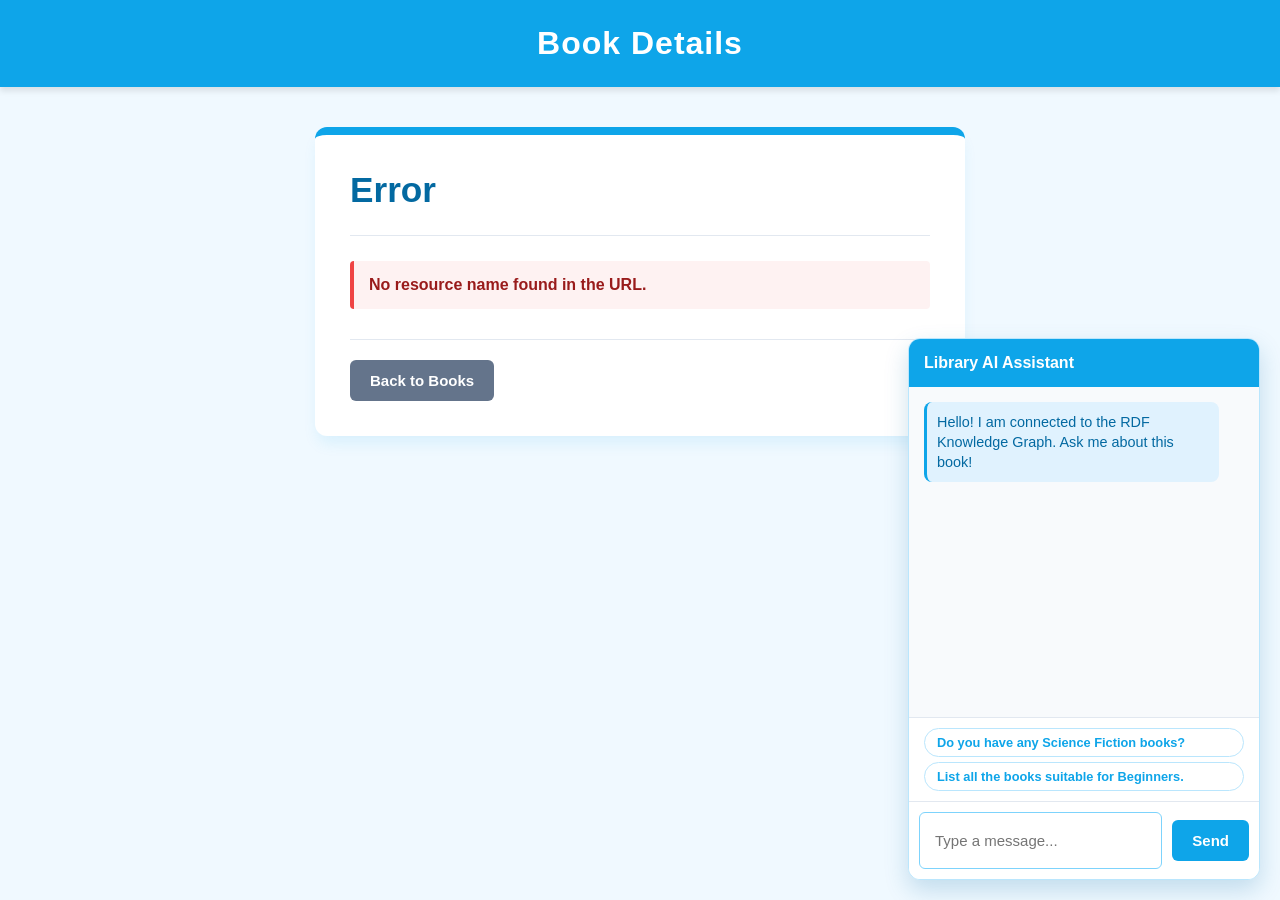
<file: Homework2/src/main/resources/static/book.html>
<!DOCTYPE html>
<html lang="en">
<head>
    <meta charset="UTF-8">
    <meta name="viewport" content="width=device-width, initial-scale=1.0">
    <title>Book Details</title>
    <link rel="stylesheet" href="style.css">
</head>
<body>

<div class="header-band">
    <h1>Book Details</h1>
</div>

<div class="container" style="max-width: 650px;">
    <div class="detail-card">

        <h1 id="bookTitle" style="color: #0369A1; margin: 0; font-size: 2.2em;">Loading...</h1>

        <hr style="border: 0; border-top: 1px solid #E2E8F0; margin: 25px 0;">

        <div id="bookDetails" style="display: none;">
            <div>
                <label class="detail-label">Themes</label>
                <span id="bookThemes" class="badge badge-theme"></span>
            </div>

            <div>
                <label class="detail-label">Target Reading Level</label>
                <span id="bookLevel" class="badge badge-level"></span>
            </div>
        </div>

        <div id="errorMessage" class="error-box" style="display: none;"></div>

        <hr style="border: 0; border-top: 1px solid #E2E8F0; margin: 30px 0 20px 0;">

        <a href="bookslist.html" class="btn" style="background-color: #64748B; margin: 0;"> Back to Books</a>
    </div>

</div>

<div class="chat-widget">
    <div class="chat-header">
        <span>Library AI Assistant</span>
    </div>

    <div class="chat-body" id="chatBody">
        <div class="chat-message msg-ai">
            Hello! I am connected to the RDF Knowledge Graph. Ask me about this book!
        </div>
    </div>

    <div class="chat-starters" id="chatStarters">
    </div>

    <div class="chat-input-area">
        <input type="text" id="chatInput" class="chat-input" placeholder="Type a message...">
        <button onclick="sendChatMessage()" class="btn btn-back">Send</button>
    </div>
</div>

<script>
    const urlParams = new URLSearchParams(window.location.search);
    const bookName = urlParams.get('name');

    if (!bookName) {
        document.getElementById('bookTitle').innerText = "Error";
        const err = document.getElementById('errorMessage');
        err.innerText = "No resource name found in the URL.";
        err.style.display = 'block';
    } else {
        fetch(`/api/rdf/books/details?name=${encodeURIComponent(bookName)}`)
            .then(response => response.json())
            .then(data => {
                if (data.status === 'error') {
                    document.getElementById('bookTitle').innerText = "Not Found";
                    const err = document.getElementById('errorMessage');
                    err.innerText = data.message;
                    err.style.display = 'block';
                } else {
                    document.getElementById('bookTitle').innerText = data.name;
                    document.getElementById('bookThemes').innerText = data.themes || 'None';
                    document.getElementById('bookLevel').innerText = data.level || 'Unknown';
                    document.getElementById('bookDetails').style.display = 'block';
                }
            })
            .catch(err => {
                document.getElementById('bookTitle').innerText = "Network Error";
                const errorBox = document.getElementById('errorMessage');
                errorBox.innerText = "Unable to connect to the local Spring server.";
                errorBox.style.display = 'block';
            });
    }

    function loadStarters() {
        const startersContainer = document.getElementById('chatStarters');
        let starters = [];

        if (bookName) {
            const decodedName = decodeURIComponent(bookName);
            starters = [
                `Who is the author of ${decodedName}?`,
                `What is the main theme of ${decodedName}?`,
                `Recommend me another book similar to ${decodedName}.`
            ];
        } else {
            starters = [
                "Do you have any Science Fiction books?",
                "List all the books suitable for Beginners."
            ];
        }

        starters.forEach(text => {
            const btn = document.createElement('button');
            btn.className = 'starter-btn';
            btn.innerText = text;
            btn.onclick = () => {
                document.getElementById('chatInput').value = text;
                sendChatMessage();
            };
            startersContainer.appendChild(btn);
        });
    }

    function sendChatMessage() {
        const input = document.getElementById('chatInput');
        const message = input.value.trim();
        if (!message) return;

        const chatBody = document.getElementById('chatBody');

        chatBody.innerHTML += `<div class="chat-message msg-user">${message}</div>`;
        input.value = '';
        chatBody.scrollTop = chatBody.scrollHeight;

        const loadId = 'load-' + Date.now();

        chatBody.innerHTML += `<div id="${loadId}" class="chat-message msg-ai" style="opacity: 0.7;">Searching Vector DB...</div>`;
        chatBody.scrollTop = chatBody.scrollHeight;

        fetch('/api/chat/ask', {
            method: 'POST',
            headers: { 'Content-Type': 'application/json' },
            body: JSON.stringify({ message: message })
        })
            .then(response => response.json())
            .then(data => {
                document.getElementById(loadId).remove();
                if (data.status === 'error') {
                    chatBody.innerHTML += `<div class="chat-message msg-ai error-box" style="margin-top: 0;">${data.message}</div>`;
                } else {
                    chatBody.innerHTML += `<div class="chat-message msg-ai">${data.reply}</div>`;
                }
                chatBody.scrollTop = chatBody.scrollHeight;
            })
            .catch(err => {
                document.getElementById(loadId).remove();
                chatBody.innerHTML += `<div class="chat-message msg-ai error-box" style="margin-top: 0;">Connection to Java server failed.</div>`;
                chatBody.scrollTop = chatBody.scrollHeight;
            });
    }

    document.getElementById('chatInput').addEventListener('keypress', function (e) {
        if (e.key === 'Enter') sendChatMessage();
    });

    window.onload = loadStarters;
</script>
</body>
</html>
</file>
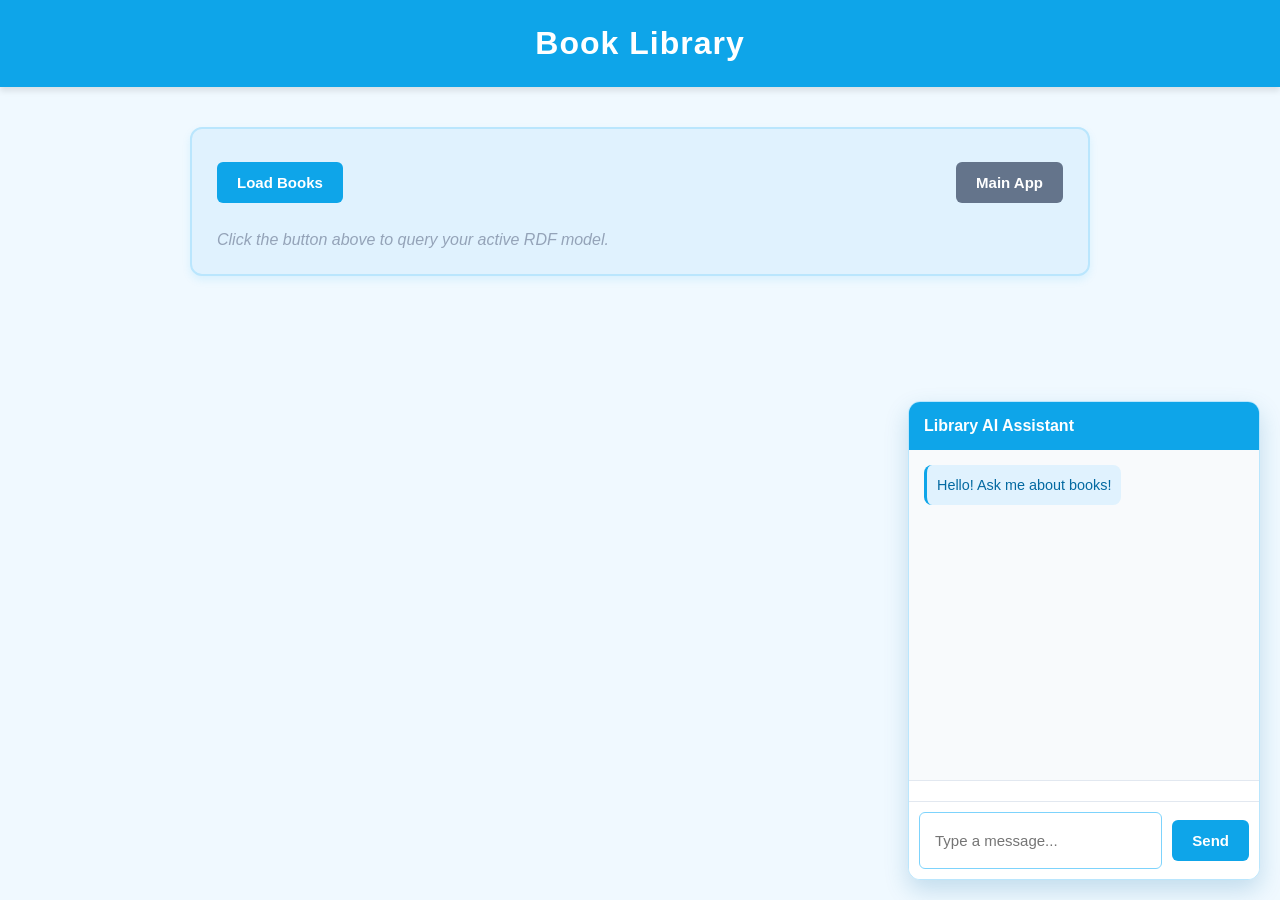
<file: Homework2/src/main/resources/static/bookslist.html>
<!DOCTYPE html>
<html lang="en">
<head>
    <meta charset="UTF-8">
    <meta name="viewport" content="width=device-width, initial-scale=1.0">
    <title>Book Library</title>
    <link rel="stylesheet" href="style.css">
</head>
<body>

<div class="header-band">
    <h1>Book Library</h1>
</div>

<div class="container">
    <div class="section">
        <div style="display: flex; justify-content: space-between; align-items: center; margin-bottom: 20px;">
            <button onclick="loadLibrary()">Load Books</button>
            <a href="index.html" class="btn" style="background-color: #64748B;">Main App</a>
        </div>

        <div id="libraryContainer">
            <p class="status-msg">Click the button above to query your active RDF model.</p>
        </div>
    </div>
</div>

<div class="chat-widget">
    <div class="chat-header">
        <span>Library AI Assistant</span>
    </div>

    <div class="chat-body" id="chatBody">
        <div class="chat-message msg-ai">
            Hello! Ask me about books!
        </div>
    </div>

    <div class="chat-starters" id="chatStarters">
    </div>

    <div class="chat-input-area">
        <input type="text" id="chatInput" class="chat-input" placeholder="Type a message...">
        <button onclick="sendChatMessage()" class="btn btn-back">Send</button>
    </div>
</div>

<script>
    function loadLibrary() {
        const container = document.getElementById('libraryContainer');
        container.innerHTML = '<p class="status-msg" style="color: #0EA5E9;">Querying Jena Model...</p>';

        fetch('/api/rdf/books/list')
            .then(response => response.json())
            .then(data => {
                container.innerHTML = '';

                if (data.status === 'error') {
                    container.innerHTML = `<div class="error-box">${data.message}</div>`;
                    return;
                }

                if (!data.books || data.books.length === 0) {
                    container.innerHTML = '<p class="status-msg">No books found. Did you upload your ontology first?</p>';
                    return;
                }

                let html = '<div class="book-grid">';
                data.books.forEach(book => {
                    html += `
                            <div class="book-card">
                                <div>
                                    <h3>${book.name}</h3>
                                </div>
                                <a href="book.html?name=${encodeURIComponent(book.name)}" class="btn" style="text-align: center; margin: 0; width: 100%; box-sizing: border-box;"> View Details </a>
                            </div>
                        `;
                });
                html += '</div>';
                container.innerHTML = html;
            })
            .catch(err => {
                console.error(err);
                container.innerHTML = '<div class="error-box">Could not reach the Spring Boot API.</div>';
            });
    }

    function loadStarters() {
        const startersContainer = document.getElementById('chatStarters');
        let starters = [];

        if (bookName) {
            const decodedName = decodeURIComponent(bookName);
            starters = [
                `Who is the author of ${decodedName}?`,
                `What is the main theme of ${decodedName}?`,
                `Recommend me another book similar to ${decodedName}.`
            ];
        } else {
            starters = [
                "Do you have any Science Fiction books?",
                "List all the books suitable for Beginners."
            ];
        }

        starters.forEach(text => {
            const btn = document.createElement('button');
            btn.className = 'starter-btn';
            btn.innerText = text;
            btn.onclick = () => {
                document.getElementById('chatInput').value = text;
                sendChatMessage();
            };
            startersContainer.appendChild(btn);
        });
    }

    function sendChatMessage() {
        const input = document.getElementById('chatInput');
        const message = input.value.trim();
        if (!message) return;

        const chatBody = document.getElementById('chatBody');

        chatBody.innerHTML += `<div class="chat-message msg-user">${message}</div>`;
        input.value = '';
        chatBody.scrollTop = chatBody.scrollHeight;

        const loadId = 'load-' + Date.now();

        chatBody.innerHTML += `<div id="${loadId}" class="chat-message msg-ai" style="opacity: 0.7;">Searching Vector DB...</div>`;
        chatBody.scrollTop = chatBody.scrollHeight;

        fetch('/api/chat/ask', {
            method: 'POST',
            headers: { 'Content-Type': 'application/json' },
            body: JSON.stringify({ message: message })
        })
            .then(response => response.json())
            .then(data => {
                document.getElementById(loadId).remove();
                if (data.status === 'error') {
                    chatBody.innerHTML += `<div class="chat-message msg-ai error-box" style="margin-top: 0;">${data.message}</div>`;
                } else {
                    chatBody.innerHTML += `<div class="chat-message msg-ai">${data.reply}</div>`;
                }
                chatBody.scrollTop = chatBody.scrollHeight;
            })
            .catch(err => {
                document.getElementById(loadId).remove();
                chatBody.innerHTML += `<div class="chat-message msg-ai error-box" style="margin-top: 0;">Connection to Java server failed.</div>`;
                chatBody.scrollTop = chatBody.scrollHeight;
            });
    }

    document.getElementById('chatInput').addEventListener('keypress', function (e) {
        if (e.key === 'Enter') sendChatMessage();
    });

    window.onload = loadStarters;
</script>
</body>
</html>
</file>
<file: Homework2/src/main/resources/static/style.css>
/* Basic Reset and Soft Baby Blue Background */
body {
    font-family: Arial, sans-serif;
    margin: 0;
    padding: 0;
    background-color: #F0F9FF; /* Very soft baby blue */
    color: #333;
}

/* The Blue Top Band */
.header-band {
    background-color: #0EA5E9; /* Vibrant Sky Blue */
    color: white;
    text-align: center;
    padding: 25px 0;
    margin-bottom: 40px;
    box-shadow: 0 4px 6px rgba(0, 0, 0, 0.1);
}

.header-band h1 {
    margin: 0;
    font-size: 32px;
    letter-spacing: 1px;
}

/* Centering the content in the middle of the page */
.container {
    max-width: 900px; /* Made slightly wider to fit the graph nicely */
    margin: 0 auto;
    padding: 0 20px;
}

/* Light Blue Section Cards */
.section {
    background-color: #E0F2FE; /* Lighter blue */
    border-radius: 12px;
    padding: 25px;
    margin-bottom: 30px;
    border: 2px solid #BAE6FD; /* Subtle border for definition */
    box-shadow: 0 4px 8px rgba(14, 165, 233, 0.1); /* Soft blue shadow */
}

h3 {
    color: #0369A1; /* Deep blue for section titles */
    margin-top: 0;
    border-bottom: 2px solid #BAE6FD;
    padding-bottom: 10px;
}

/* Clean Inputs and Dropdowns */
input[type="file"], input[type="text"], select {
    width: 100%;
    padding: 10px 15px;
    margin: 8px 0 20px 0;
    border: 1px solid #7DD3FC;
    border-radius: 6px;
    box-sizing: border-box;
    font-size: 15px;
    background-color: white;
}

input[type="text"]:focus, select:focus {
    outline: none;
    border-color: #0EA5E9;
    box-shadow: 0 0 5px rgba(14, 165, 233, 0.4);
}

/* Blue Buttons */
button, .btn {
    background-color: #0EA5E9; /* Sky Blue */
    color: white;
    padding: 12px 20px;
    margin: 8px 0;
    border: none;
    border-radius: 6px;
    cursor: pointer;
    font-size: 15px;
    font-weight: bold;
    text-decoration: none;
    display: inline-block;
    transition: background-color 0.2s ease;
}

button:hover, .btn:hover {
    background-color: #0284C7; /* Slightly darker blue when hovered */
}

/* Graph Container Styling */
#mynetwork {
    width: 100%;
    height: 500px;
    border: 1px solid #BAE6FD;
    background-color: white;
    border-radius: 8px;
    margin-top: 20px;
}

.result-message {
    margin-top: 15px;
    font-weight: bold;
    color: #0369A1;
}

.btn-download {
    background-color: #0081c9; /* Deep ocean blue to complement the theme */
    margin-top: 15px;
    display: block; /* Makes it span neatly under the form */
    text-align: center;
}

.btn-download:hover {
    background-color: #016ca3; /* Slightly darker ocean blue on hover */
    box-shadow: 0 4px 8px rgba(3, 105, 161, 0.3); /* Soft blue glow */
}

/* The grid that holds all the book cards */
.book-grid {
    display: grid;
    grid-template-columns: repeat(auto-fill, minmax(250px, 1fr));
    gap: 20px;
    margin-top: 20px;
}

/* Individual Book Cards in the list */
.book-card {
    background-color: white;
    border: 1px solid #BAE6FD;
    border-top: 5px solid #0EA5E9;
    border-radius: 8px;
    padding: 20px;
    display: flex;
    flex-direction: column;
    justify-content: space-between;
    box-shadow: 0 4px 6px rgba(14, 165, 233, 0.05);
}

.book-card h3 {
    margin: 0 0 5px 0;
    color: #0369A1;
    font-size: 1.4em;
}

.book-card .subtext {
    font-size: 0.85em;
    color: #64748B;
    margin-bottom: 20px;
    display: block;
}

/* Layout for the individual book.html page */
.detail-card {
    background-color: white;
    border-radius: 12px;
    padding: 35px;
    box-shadow: 0 10px 15px -3px rgba(14, 165, 233, 0.1);
    border-top: 8px solid #0EA5E9;
    margin-top: 20px;
}

.detail-label {
    display: block;
    font-size: 0.85em;
    text-transform: uppercase;
    letter-spacing: 0.05em;
    color: #64748B;
    font-weight: bold;
    margin: 20px 0 5px 0;
}

/* Metadata pills (Themes and Levels) */
.badge {
    display: inline-block;
    padding: 6px 14px;
    border-radius: 20px;
    font-size: 0.95em;
    font-weight: bold;
}

.badge-theme {
    background-color: #E0F2FE;
    color: #0369A1;
}

.badge-level {
    background-color: #DCFCE7;
    color: #166534;
}

/* Status Messages */
.status-msg {
    color: #94A3B8;
    font-style: italic;
    margin: 0;
}

.error-box {
    background-color: #FEF2F2;
    border-left: 4px solid #EF4444;
    padding: 15px;
    color: #991B1B;
    border-radius: 4px;
    font-weight: bold;
    margin-top: 15px;
}

.chat-widget {
    position: fixed;
    bottom: 20px;
    right: 20px;
    width: 350px;
    background-color: white;
    border-radius: 12px;
    box-shadow: 0 10px 25px rgba(3, 105, 161, 0.2);
    border: 1px solid #BAE6FD;
    z-index: 1000;
    display: flex;
    flex-direction: column;
    overflow: hidden;
    font-family: 'Segoe UI', Tahoma, Geneva, Verdana, sans-serif;
}

.chat-header {
    background-color: #0EA5E9;
    color: white;
    padding: 15px;
    font-weight: bold;
    display: flex;
    justify-content: space-between;
    align-items: center;
}

.chat-body {
    height: 300px;
    overflow-y: auto;
    padding: 15px;
    background-color: #F8FAFC;
    display: flex;
    flex-direction: column;
    gap: 10px;
}

.chat-message {
    padding: 10px;
    border-radius: 8px;
    max-width: 85%;
    font-size: 0.9em;
    line-height: 1.4;
}

.msg-ai {
    background-color: #E0F2FE;
    color: #0369A1;
    align-self: flex-start;
    border-left: 3px solid #0EA5E9;
}

.msg-user {
    background-color: #0EA5E9;
    color: white;
    align-self: flex-end;
}

.chat-starters {
    display: flex;
    flex-direction: column;
    gap: 5px;
    padding: 10px 15px;
    background-color: white;
    border-top: 1px solid #E2E8F0;
}

.starter-btn {
    background-color: white;
    color: #0EA5E9;
    border: 1px solid #BAE6FD;
    border-radius: 20px;
    padding: 6px 12px;
    font-size: 0.8em;
    cursor: pointer;
    text-align: left;
    transition: all 0.2s;
    margin: 0;
}

.starter-btn:hover {
    background-color: #F0F9FF;
    border-color: #0EA5E9;
}

.chat-input-area {
    display: flex;
    padding: 10px;
    background-color: white;
    border-top: 1px solid #E2E8F0;
}

.chat-input {
    flex-grow: 1;
    border: 1px solid #BAE6FD;
    border-radius: 6px;
    padding: 8px 12px;
    margin: 0 10px 0 0 !important;
}
</file>
